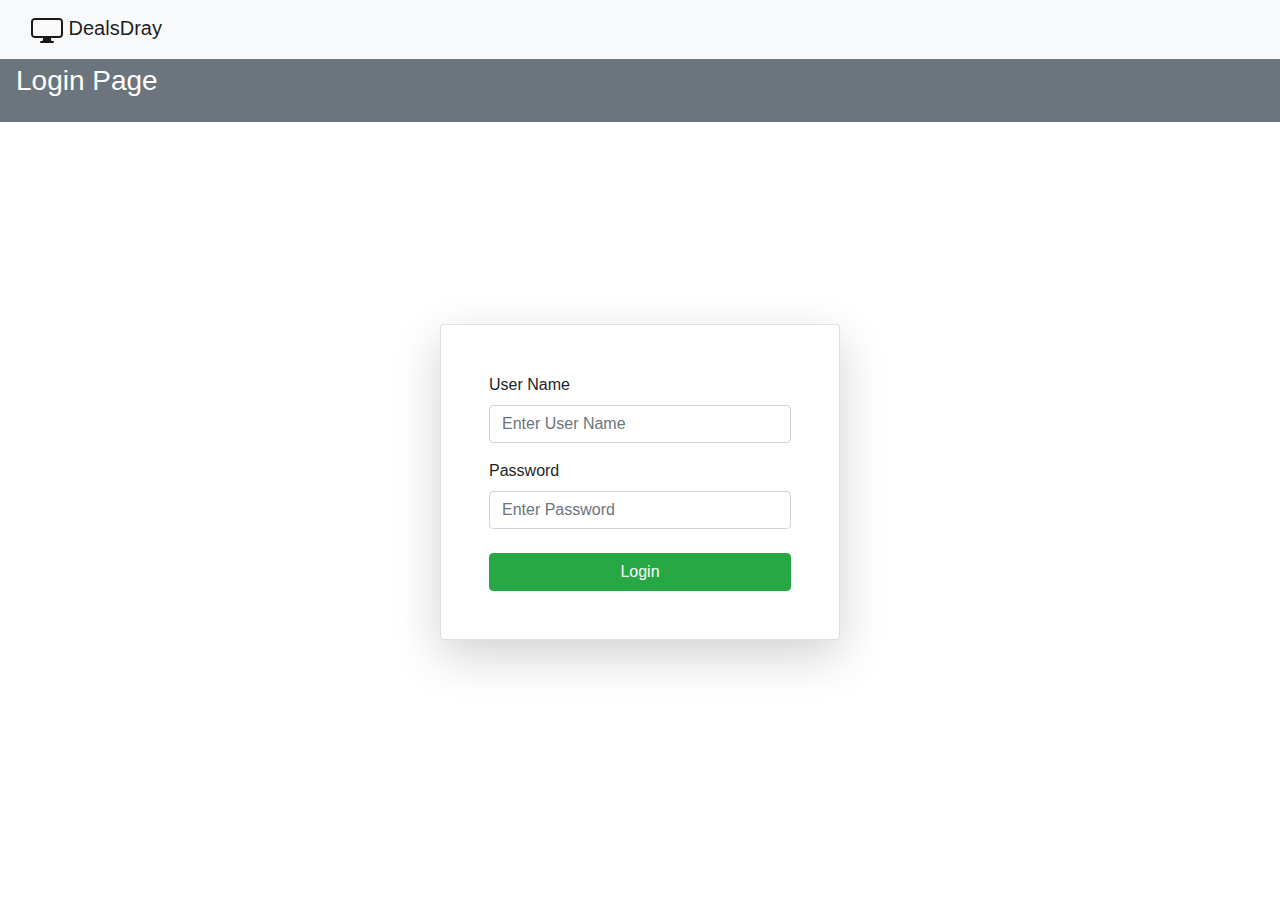
<file: index.html>
<!DOCTYPE html>
<html lang="en">

<head>
    <meta charset="UTF-8">
    <meta name="viewport" content="width=device-width, initial-scale=1.0">
    <link rel="stylesheet" href="https://stackpath.bootstrapcdn.com/bootstrap/4.5.2/css/bootstrap.min.css" integrity="sha384-JcKb8q3iqJ61gNV9KGb8thSsNjpSL0n8PARn9HuZOnIxN0hoP+VmmDGMN5t9UJ0Z" crossorigin="anonymous">
    <link rel="stylesheet" href="style.css">
    <title>Login Page</title>
</head>

<body>
    <nav class="navbar navbar-light bg-light fixed-top">
        <div class="container-fluid">
            <a class="navbar-brand" href="#">
                <svg xmlns="http://www.w3.org/2000/svg" width="32" height="32" fill="currentColor" class="bi bi-display" viewBox="0 0 16 16">
                    <path d="M0 4s0-2 2-2h12s2 0 2 2v6s0 2-2 2h-4q0 1 .25 1.5H11a.5.5 0 0 1 0 1H5a.5.5 0 0 1 0-1h.75Q6 13 6 12H2s-2 0-2-2zm1.398-.855a.76.76 0 0 0-.254.302A1.5 1.5 0 0 0 1 4.01V10c0 .325.078.502.145.602q.105.156.302.254a1.5 1.5 0 0 0 .538.143L2.01 11H14c.325 0 .502-.078.602-.145a.76.76 0 0 0 .254-.302 1.5 1.5 0 0 0 .143-.538L15 9.99V4c0-.325-.078-.502-.145-.602a.76.76 0 0 0-.302-.254A1.5 1.5 0 0 0 13.99 3H2c-.325 0-.502.078-.602.145" />
                </svg>
                DealsDray
            </a>
        </div>
    </nav>
    <div class="bg-secondary text-white p-3 mt-5">
        <h3>Login Page</h3>
    </div>
    <div class="d-flex justify-content-center align-items-center" style="min-height: 80vh;">
        <div class="card p-5 shadow-lg" style="width: 100%; max-width: 400px;">
            <form id="loginPage">
                <div class="form-group">
                    <label for="username">User Name</label>
                    <input type="text" id="username" class="form-control" placeholder="Enter User Name">
                    <p id="usernameErrMsg" class="text-danger"></p>
                </div>
                <div class="form-group mt-3">
                    <label for="validpassword">Password</label>
                    <input type="password" id="validpassword" class="form-control" placeholder="Enter Password">
                    <p id="validpasswordErrMsg" class="text-danger"></p>
                </div>
                <div class="mt-4">
                    <button type="submit" class="btn btn-success btn-block">Login</button>
                </div>
            </form>
        </div>
    </div>

    <script src="https://code.jquery.com/jquery-3.5.1.slim.min.js" integrity="sha384-DfXdz2htPH0lsSSs5nCTpuj/zy4C+OGpamoFVy38MVBnE+IbbVYUew+OrCXaRkfj" crossorigin="anonymous"></script>
    <script src="https://cdn.jsdelivr.net/npm/popper.js@1.16.1/dist/umd/popper.min.js" integrity="sha384-9/reFTGAW83EW2RDu2S0VKaIzap3H66lZH81PoYlFhbGU+6BZp6G7niu735Sk7lN" crossorigin="anonymous"></script>
    <script src="script.js"></script>
    <script src="https://stackpath.bootstrapcdn.com/bootstrap/4.5.2/js/bootstrap.min.js" integrity="sha384-B4gt1jrGC7Jh4AgTPSdUtOBvfO8shuf57BaghqFfPlYxofvL8/KUEfYiJOMMV+rV" crossorigin="anonymous"></script>
</body>

</html>
</file>
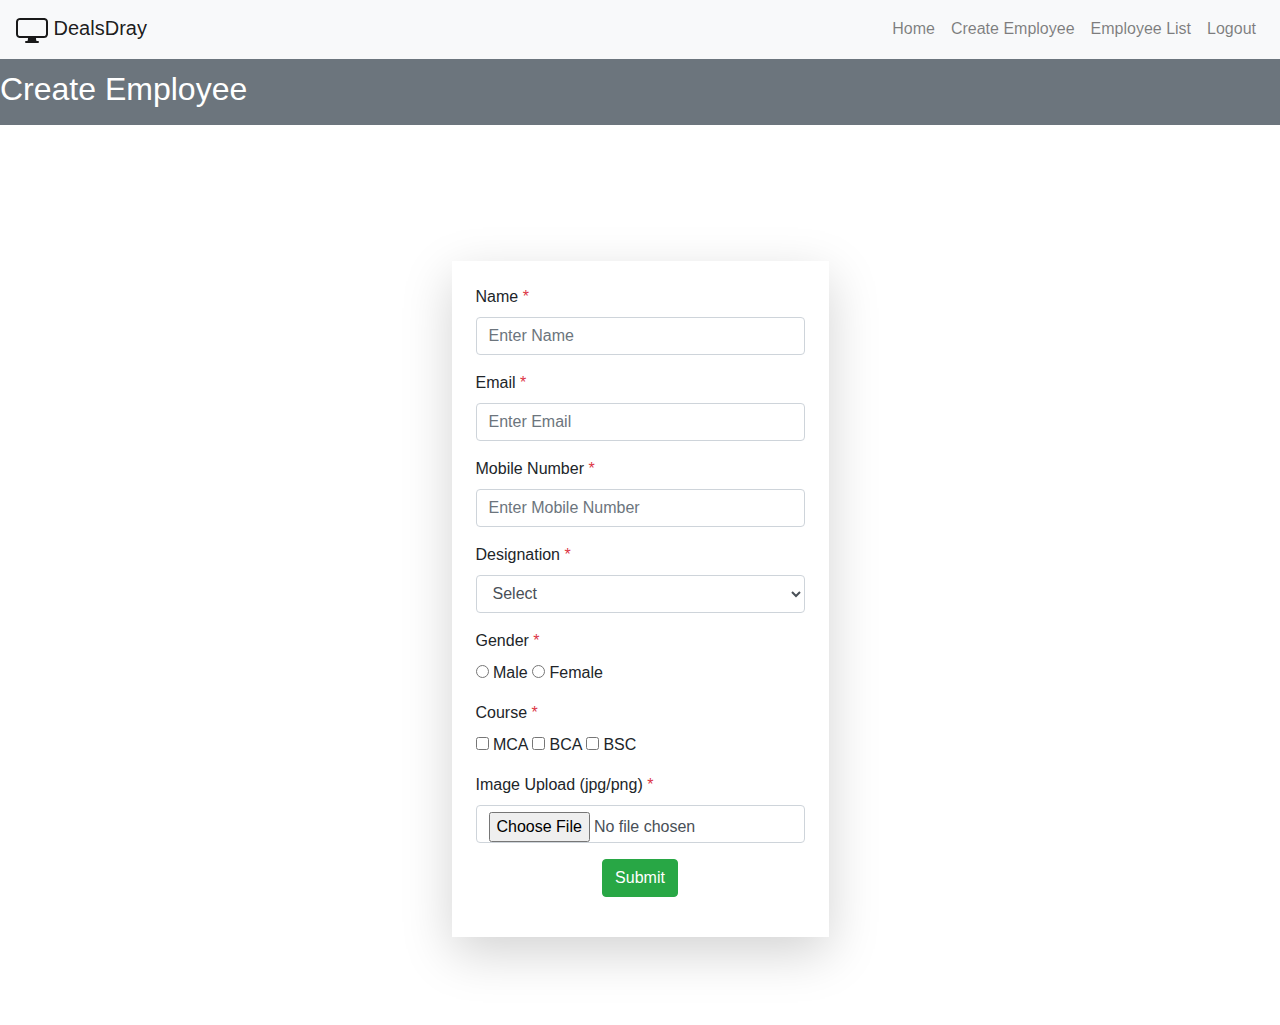
<file: employee.html>
<!DOCTYPE html>
<html>

<head>
    <meta name="viewport" content="width=device-width, initial-scale=1.0">
    <link rel="stylesheet" href="https://stackpath.bootstrapcdn.com/bootstrap/4.5.2/css/bootstrap.min.css">
    <link rel="stylesheet" href="style.css">
</head>

<body>
<nav class="navbar navbar-expand-lg navbar-light bg-light fixed-top">
    <a class="navbar-brand" href="index.html">
        <svg xmlns="http://www.w3.org/2000/svg" width="32" height="32" fill="currentColor" class="bi bi-display" viewBox="0 0 16 16">
            <path d="M0 4s0-2 2-2h12s2 0 2 2v6s0 2-2 2h-4q0 1 .25 1.5H11a.5.5 0 0 1 0 1H5a.5.5 0 0 1 0-1h.75Q6 13 6 12H2s-2 0-2-2zm1.398-.855a.76.76 0 0 0-.254.302A1.5 1.5 0 0 0 1 4.01V10c0 .325.078.502.145.602q.105.156.302.254a1.5 1.5 0 0 0 .538.143L2.01 11H14c.325 0 .502-.078.602-.145a.76.76 0 0 0 .254-.302 1.5 1.5 0 0 0 .143-.538L15 9.99V4c0-.325-.078-.502-.145-.602a.76.76 0 0 0-.302-.254A1.5 1.5 0 0 0 13.99 3H2c-.325 0-.502.078-.602.145" />
        </svg>
        DealsDray
    </a>
    <button class="navbar-toggler" type="button" data-toggle="collapse" data-target="#navbarNavAltMarkup" aria-controls="navbarNavAltMarkup" aria-expanded="false" aria-label="Toggle navigation">
        <span class="navbar-toggler-icon"></span>
    </button>
    <div class="collapse navbar-collapse" id="navbarNavAltMarkup">
        <div class="navbar-nav ml-auto">
            <a class="nav-link" href="user.html">Home</a>
            <a class="nav-link" href="employee.html">Create Employee</a>
            <a class="nav-link" href="employeelist.html">Employee List</a>
            <a class="nav-link" href="index.html">Logout</a>
        </div>
    </div>
</nav>
<div class="bg-secondary text-white py-2" style="top: 200px;">
    <h2>Create Employee</h2>
</div>
<div class="bg-secondary text-white py-2" style="top: 200px;">
    <h2>Create Employee</h2>
</div>

<div class="container-fluid d-flex justify-content-center align-items-center vh-100">
    <div class="form-container mt-5 p-4 shadow-lg bg-white">
        <form id="employeeForm">
            <div class="form-group">
                <label for="name">Name <span class="text-danger">*</span></label>
                <input type="text" id="name" class="form-control" placeholder="Enter Name">
                <p id="nameErrMsg" class="text-danger"></p>
            </div>
            <div class="form-group">
                <label for="email">Email <span class="text-danger">*</span></label>
                <input type="email" id="email" class="form-control" placeholder="Enter Email">
                <p id="emailErrMsg" class="text-danger"></p>
            </div>
            <div class="form-group">
                <label for="mobileNo">Mobile Number <span class="text-danger">*</span></label>
                <input type="text" id="mobileNo" class="form-control" placeholder="Enter Mobile Number">
                <p id="mobileNoErrMsg" class="text-danger"></p>
            </div>
            <div class="form-group">
                <label for="designation">Designation <span class="text-danger">*</span></label>
                <select id="designation" class="form-control">
                    <option value="">Select</option>
                    <option value="HR">HR</option>
                    <option value="Manager">Manager</option>
                    <option value="Sales">Sales</option>
                </select>
                <p id="designationErrMsg" class="text-danger"></p>
            </div>
            <div class="form-group">
                <label for="gender">Gender <span class="text-danger">*</span></label>
                <div>
                    <input type="radio" id="male" name="gender" value="Male"> Male
                    <input type="radio" id="female" name="gender" value="Female"> Female
                </div>
                <p id="genderErrMsg" class="text-danger"></p>
            </div>
            <div class="form-group">
                <label for="course">Course <span class="text-danger">*</span></label>
                <div>
                    <input type="checkbox" id="mca" value="MCA"> MCA
                    <input type="checkbox" id="bca" value="BCA"> BCA
                    <input type="checkbox" id="bsc" value="BSC"> BSC
                </div>
                <p id="courseErrMsg" class="text-danger"></p>
            </div>
            <div class="form-group">
                <label for="avatar">Image Upload (jpg/png) <span class="text-danger">*</span></label>
                <input type="file" id="avatar" class="form-control" accept="image/jpeg, image/png">
                <p id="fileErrMsg" class="text-danger"></p>
            </div>
            <div class="form-group text-center">
                <button type="submit" class="btn btn-success">Submit</button>
            </div>
        </form>
    </div>
</div>
<script src="https://code.jquery.com/jquery-3.5.1.min.js"></script>
<script src="https://stackpath.bootstrapcdn.com/bootstrap/4.5.2/js/bootstrap.min.js"></script>
<script src="employee.js"></script>
</body>
</html>
</file>
<file: style.css>
/*.content{
    height:80vh;
    display:flex;
    flex-direction: column;
    justify-content: center;
    align-items: center;
    overflow:auto

}
.heading{
    font-weight:700;
}
.container{
    height:100vh;
    overflow-y: auto;
}
.navbar-ht{
    height:5vh;
}*/
</file>
